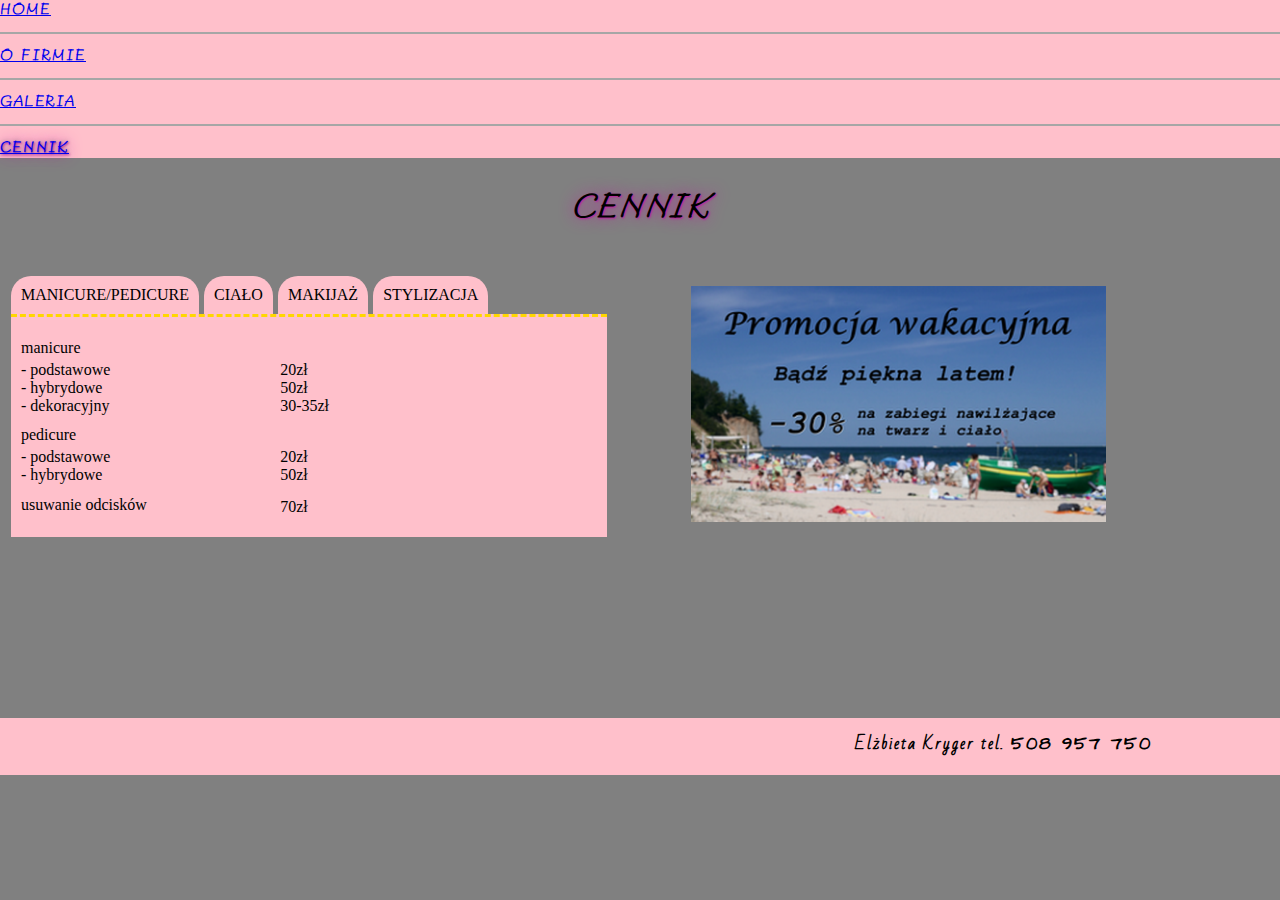
<file: cennik.html>
<!DOCTYPE html>
<html lang="pl PL">
<head>
	<meta charset="UTF-8"/>
	<title>Salonik - galeria</title>
	
	<meta name="description" content="Salonik zdrowia i urody Elżbiety Kryger jest najlepszym salonikiem ever!!" />
	<meta name="keywords" content="gabinet kosmetyczny, salonik zdrowia i urody, Elżbieta Kryger, kosmetyki, kosmetyczka Bydgoszcz, kosmetyczka Fordon, makijaż"/>
	
	<link href='https://fonts.googleapis.com/css?family=Allan' rel='stylesheet'/>					<!--niepotrzebne usunąć-->
	<link href='https://fonts.googleapis.com/css?family=Architects Daughter' rel='stylesheet'/>
	<link href='https://fonts.googleapis.com/css?family=Bad Script' rel='stylesheet'/>
	<link href='https://fonts.googleapis.com/css?family=Bilbo' rel='stylesheet'/>

	<link rel="icon" href="images/flower.jpg" type="image/x-icon"/>
    <script src="javaScript.js" type="text/javascript"></script>
	<link rel="stylesheet" href="style.css" type="text/css"/>
	<link rel="stylesheet" href="cennik-style.css" type="text/css"/>

</head>
<body>
	<nav id="head">
		<div class="center">
			<div class="menu_cell"><a href="index.html">HOME</a></div>
			<div class="between_menu_cells"></div>
			<div class="menu_cell"><a href="o_firmie.html">O FIRMIE</a></div>
			<div class="between_menu_cells"></div>
			<div class="menu_cell"><a href="galery.html">GALERIA</a></div>
			<div class="between_menu_cells"></div>
			<div class="menu_cell"><a href="cennik.html" id="choosen_menu">CENNIK</a></div>
		</div>
	</nav>
	<section>
	
	<h2>CENNIK</h2>
	
	<div style="float:left; width:50%;">
		<div id="bookmarks">
			<!--<p id="0" class="bookmark" onclick="showPrice(0)">TWARZ</p>-->
			<p id="1"class="bookmark" onclick="showPrice(0)">MANICURE/PEDICURE</p>
			<p id="2"class="bookmark" onclick="showPrice(1)">CIAŁO</p>
			<p id="3" class="bookmark" onclick="showPrice(2)">MAKIJAŻ</p>
			<p id="4" class="bookmark" onclick="showPrice(3)">STYLIZACJA</p>
		</div>
	
	<!--maski oczyszczanie - twarz-->
		<div class="border" id="price_list">
			<div>
				<p class="price_main_name">manicure</p><p class="price_null">&nbsp;</p>
				<p class="price_name">- podstawowe</p><p class="price">20zł</p>
				<p class="price_name">- hybrydowe</p><p class="price">50zł</p>
				<p class="price_name">- dekoracyjny</p><p class="price">30-35zł</p>
				<p class="price_main_name">pedicure</p><p class="price_null">&nbsp;</p>
				<p class="price_name">- podstawowe</p><p class="price">20zł</p>
				<p class="price_name">- hybrydowe</p><p class="price">50zł</p>
				<p class="price_main_name">usuwanie odcisków</p><p class="price_null">70zł</p>

			</div>

		</div>
	</div>
	
	<div class="happening">
		<img style="width:100%" src="images/promocja.png"/>
			<!--<h1>Promocja wakacyjna</h1>
			<p style="padding-left:120px; font-size:26px; font-style:italic;"> Bądź piękna latem!</p>
			<span style="margin-left:15px; padding-bottom:50px; font-size:35px;">-30%</span> na zabiegi nawilżające na twarz i ciało -->
		</div>
	</section>

	<footer>
		<div class="horizontal_line2"></div>
		<p>Elżbieta Kryger tel. <span id="tel">508 957 750</span></p>
		<div class="horizontal_line2"></div>
	</footer>

</body>
</html>
</file>
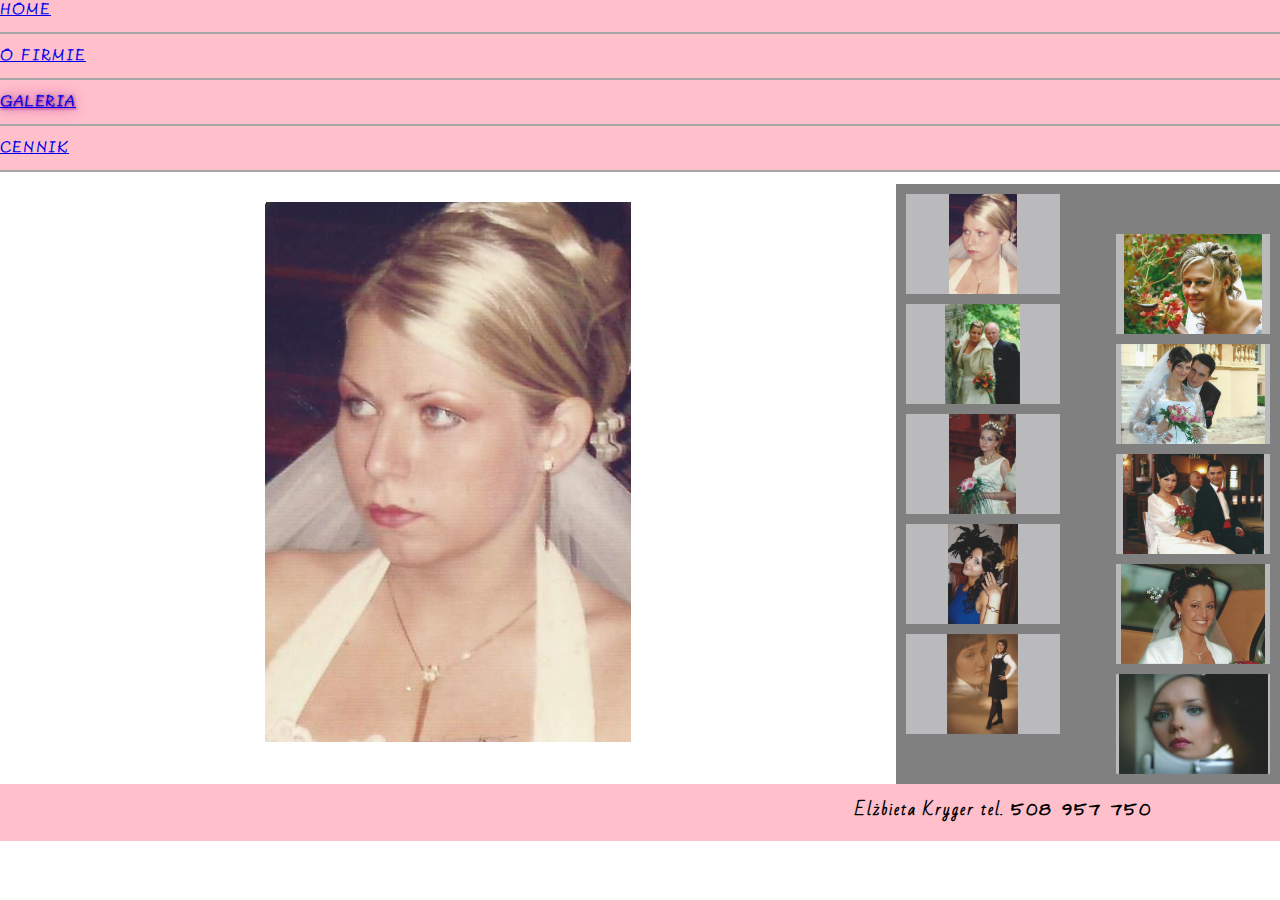
<file: galery.html>
﻿<!DOCTYPE html>
<html lang="pl PL">
<head>
	<meta charset="UTF-8"/>
	<title>Salonik - galeria</title>
	
	<meta name="description" content="Salonik zdrowia i urody Elżbiety Kryger jest najlepszym salonikiem ever!!" />
	<meta name="keywords" content="gabinet kosmetyczny, salonik zdrowia i urody, Elżbieta Kryger, kosmetyki, kosmetyczka Bydgoszcz, kosmetyczka Fordon, makijaż"/>
	
	<link href='https://fonts.googleapis.com/css?family=Allan' rel='stylesheet'/>					<!--niepotrzebne usunąć-->
	<link href='https://fonts.googleapis.com/css?family=Architects Daughter' rel='stylesheet'/>
	<link href='https://fonts.googleapis.com/css?family=Bad Script' rel='stylesheet'/>
	<link href='https://fonts.googleapis.com/css?family=Bilbo' rel='stylesheet'/>

	<link rel="icon" href="images/flower.jpg" type="image/x-icon"/>
    <script src="javaScript.js" type="text/javascript"></script>
	<link rel="stylesheet" href="style.css" type="text/css"/>
	<link rel="stylesheet" href="galery-style.css" type="text/css"/>


</head>
<body>
	<nav id="head">
		<div class="center">
			<div class="menu_cell"><a href="index.html">HOME</a></div>
			<div class="between_menu_cells"></div>
			<div class="menu_cell"><a href="o_firmie.html">O FIRMIE</a></div>
			<div class="between_menu_cells"></div>
			<div class="menu_cell"><a href="galery.html" id="choosen_menu">GALERIA</a></div>
			<div class="between_menu_cells"></div>
			<div class="menu_cell"><a href="cennik.html">CENNIK</a></div>
			<div class="between_menu_cells"></div>
		</div>
	</nav>
	<section>
	
	<div id="img_container">
		<img id="main_photo" src="images/galery/makijaz1.jpg"/>
	</div>
	
	<div id="shortcuts">
		<div class="shortcut_left"><div onclick="setPhoto('images/galery/makijaz1.jpg')" class="img_container"><img src="images/galery/makijaz1.jpg" class="left_img"/></div></div>
		<div class="shortcut_right first_right"><div onclick="setPhoto('images/galery/makijaz2.jpg')" class="img_container"><img  src="images/galery/makijaz2.jpg"/></div></div>
		<div class="shortcut_left"><div onclick="setPhoto('images/galery/makijaz3.jpg')" class="img_container"><img src="images/galery/makijaz3.jpg" /></div></div>
		<div class="shortcut_right"><div onclick="setPhoto('images/galery/makijaz4.jpg')" class="img_container"><img src="images/galery/makijaz4.jpg"/></div></div>
		<div class="shortcut_left"><div onclick="setPhoto('images/galery/makijaz5.jpg')" class="img_container"><img src="images/galery/makijaz5.jpg" /></div></div>
		<div class="shortcut_right"><div onclick="setPhoto('images/galery/makijaz6.jpg')" class="img_container"><img src="images/galery/makijaz6.jpg"/></div></div>
		<div class="shortcut_left"><div onclick="setPhoto('images/galery/makijaz7.jpg')" class="img_container"><img src="images/galery/makijaz7.jpg" /></div></div>
		<div class="shortcut_right"><div onclick="setPhoto('images/galery/makijaz8.jpg')" class="img_container"><img src="images/galery/makijaz8.jpg"/></div></div>
		<div class="shortcut_left"><div onclick="setPhoto('images/galery/makijaz9.jpg')" class="img_container"><img src="images/galery/makijaz9.jpg" /></div></div>
		<div class="shortcut_right"><div onclick="setPhoto('images/galery/makijaz10.jpg')" class="img_container"><img src="images/galery/makijaz10.jpg"/></div></div>
	</div>
	</section>

	<footer>
		<div class="horizontal_line2"></div>
		<p>Elżbieta Kryger tel. <span id="tel">508 957 750</span></p>
		<div class="horizontal_line2"></div>
	</footer>

</body>
</html>
</file>
<file: style.css>
body{
	margin:0;
	background-color:white;
}

/*nav*/
nav{
	padding:0 !important;
	background-color:pink;
	font-family:'Bilbo';					
	font-weight:bold;
	letter-spacing:2px;
}

.between_menu_cells{
	margin:12px 0;
	border:0.5px solid #a6a6a6;
}

.nav-link{
	color:black;
	font-size:16px;
	padding: 10px 10px;
	text-align:center;
}

#choosen_menu, .nav-link:hover{
	text-shadow: 1px 1px 2px #c11ba3, 0 0 5px gray, 0 0 15px #c11ba3;
}

/*footer*/
footer{
	clear:both;
	background-color:pink;
	padding:5px 0;
}

footer p{
	#font-size:16px;
	font-weight:bold;
	font-family:'Bad Script';
	letter-spacing:2px;
	margin-right:10%;
	margin-top:5px;
	margin-bottom:5px;
	text-align:right;
}

#tel{
	font-family: 'Architects Daughter';
	#font-size:18px;
}

.horizontal_line{
	height:1px;
	background-color:gray;
}



@media only screen and (max-width: 400px) {
    .nav li{
		width:48%;
	}
	
	#mid_line{
		visibility: hidden;
	}
	
	footer p{
		font-size:10px;
	}
	
	#tel{
		font-size:14px;
	}
	
	footer{
		height:35px;
	}
}

@media only screen and (min-width: 400px) {
	footer p{
		font-size:16px;
	}
	
	#tel{
		font-size:18px;
	}
	
	footer{
		height:47px;
	}
}
</file>
<file: cennik-style.css>
body{
	background-color:gray;
}

h2{
	text-align:center;
	font-family:"Bilbo";					
	font-weight:bold;
	letter-spacing:2px;
	font-size:35px;
	font-style:italic;
	min-width:800px;
	text-shadow: 1px 1px 2px #c11ba3,0 0 15px #c11ba3;

	
}


.bookmark{
	display: inline-block;
	padding:10px;
	margin-left:1px;
	#margin-right:1px;
	background-color:pink;
	margin-bottom:0;
	border-top-left-radius:20px;
	border-top-right-radius:20px;

}

#bookmarks{
	margin-left:10px;
}

.border{
	border-top: 3px dashed #FFD700;
	#margin:5px;
	margin-left:11px;
	padding:10px;
	display:table;
	background-color:pink;
	height:200px;
}

.bookmark:hover{
	text-shadow: 1px 1px 2px #c11ba3,0 0 15px #c11ba3;
}

#selected{
	text-shadow: 1px 1px 2px #c11ba3,0 0 15px #c11ba3;
}

.price{
	float:left;
	width:15%;
	margin:0;
	/*font-size:16px;*/

}

.price_null{
	float:left;
	width:15%;
	margin:0;
	margin-top:2%;
	padding-top:2px;
	padding-bottom:2px;

}

.price_name{
	float:left;
	width:45%;
	margin:0;
	font-size:16px;

}

.price_main_name{
	float:left;
	width:45%;
	margin:0;
	/*font-size:20px;*/
	margin-top:2%;
}

#price_list{
	width:90%;
	heght:550px;
}

.happening{
	float:left;
	margin: 2% 0 15% 4%;
	width:415px;

}



h1{
	font-family: 'Acme';
	margin:10% 1% 4% 1%;
	#padding-top:10%;
	font-size:35px;
	display:inherit;
}
</file>
<file: galery-style.css>
#img_container{
	height:600px;
	float:left;
	background-color:white;
	width:70%;
}

#shortcuts{
	overflow-y: scroll;
	float:right;
	width:30%;
	height:600px;				/*zmienic*/
	background-color:grey;
}

.shortcut_left{
	margin:10px auto 0px 10px ;
	float:left;
	width:40%;
	height:100px;				/*zmienic*/
	background-color:#bababc;
	display:table;
}

.shortcut_right{
	margin:10px 10px 0 auto;
	float:right;
	width:40%;
	height:100px;				/*zmieni�*/
	background-color:#bababc;
	display:table;
}

.img_container{
	display:table-cell;
	vertical-align:middle;
}

#img_container  p{
text-align: center;
background-color:white;
padding-left:10%;
padding-right:10%;
}

#shortcuts img{
	margin-left: auto;
	margin-right: auto;
	display: block;
	max-width:100%;
	max-height:100px;
}

.first_right{
	margin-top:50px;
}

#main_photo{
	 display:block;
	 margin:auto;
	 margin-top:2%;
	max-height:90%;
	max-width:100%;
}
</file>
